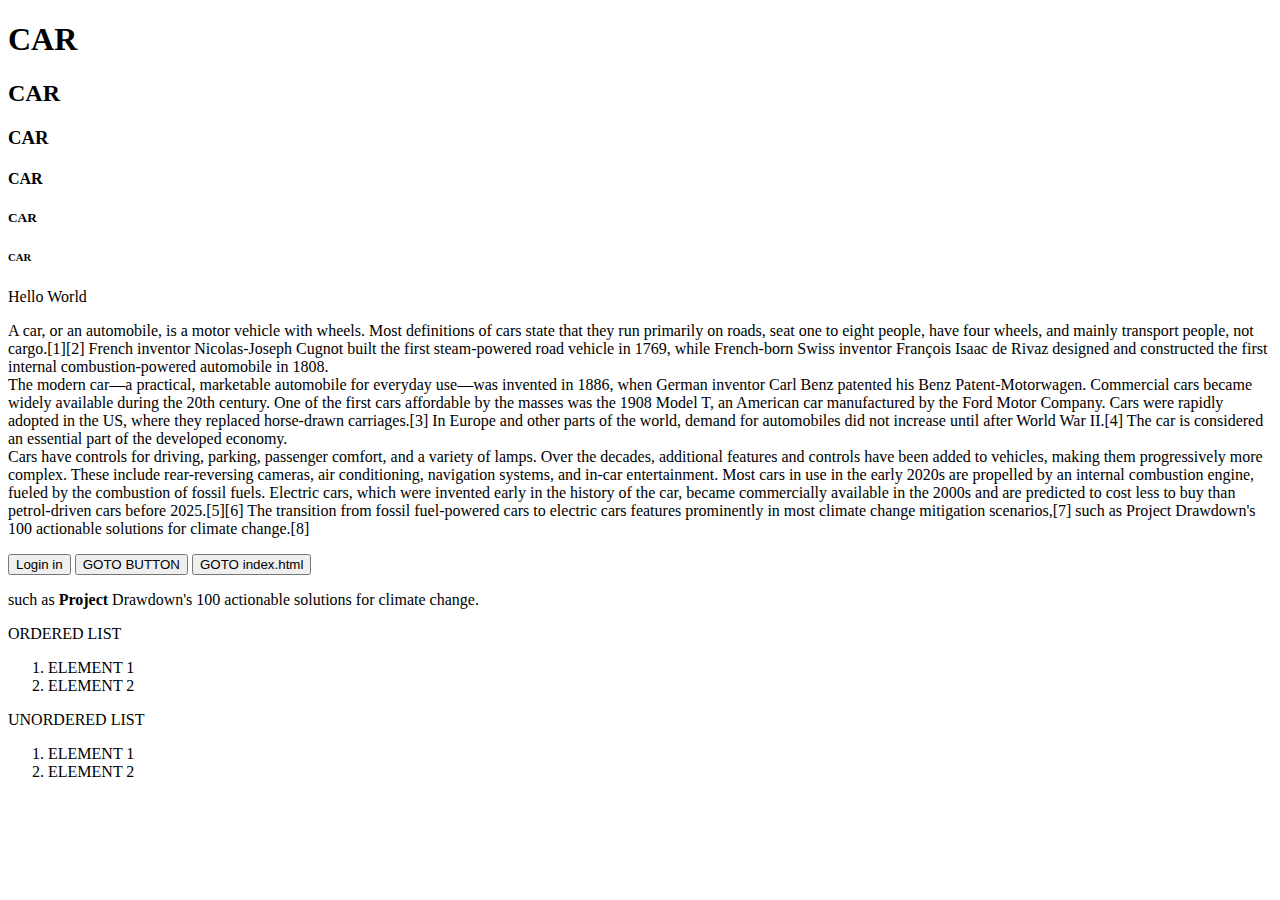
<file: task 1/index.html>
<!DOCTYPE html>
<html>
    <head>
        <title></title>
  </head>
  <body>
    <h1>CAR</h1>
    <h2>CAR</h2>
    <h3>CAR</h3>
    <h4>CAR</h4>
    <h5>CAR</h5>
    <h6>CAR</h6>
	<p>
	Hello World
	</p>
    <P>
        A car, or an automobile, is a motor vehicle with wheels. Most definitions of cars state that they run primarily on roads, seat one to eight people, have four wheels, and mainly transport people, not cargo.[1][2] French inventor Nicolas-Joseph Cugnot built the first steam-powered road vehicle in 1769, while French-born Swiss inventor François Isaac de Rivaz designed and constructed the first internal combustion-powered automobile in 1808.<br/>
        The modern car—a practical, marketable automobile for everyday use—was invented in 1886, when German inventor Carl Benz patented his Benz Patent-Motorwagen. Commercial cars became widely available during the 20th century. One of the first cars affordable by the masses was the 1908 Model T, an American car manufactured by the Ford Motor Company. Cars were rapidly adopted in the US, where they replaced horse-drawn carriages.[3] In Europe and other parts of the world, demand for automobiles did not increase until after World War II.[4] The car is considered an essential part of the developed economy.<br/>
        Cars have controls for driving, parking, passenger comfort, and a variety of lamps. Over the decades, additional features and controls have been added to vehicles, making them progressively more complex. These include rear-reversing cameras, air conditioning, navigation systems, and in-car entertainment. Most cars in use in the early 2020s are propelled by an internal combustion engine, fueled by the combustion of fossil fuels. Electric cars, which were invented early in the history of the car, became commercially available in the 2000s and are predicted to cost less to buy than petrol-driven cars before 2025.[5][6] The transition from fossil fuel-powered cars to electric cars features prominently in most climate change mitigation scenarios,[7] such as Project Drawdown's 100 actionable solutions for climate change.[8] 
    </P>

    <button>Login in</button>
    <button>GOTO BUTTON</button>
    <button>GOTO index.html</button>


	<p>such as<strong> Project </strong>Drawdown's 100 actionable solutions for climate change.</p>
    <p>ORDERED LIST</p>
    <ol type="1">
        <li>ELEMENT 1</li>
        <li>ELEMENT 2</li>
    </ol>
    <p>UNORDERED LIST</p>
    <ol type="disc">
        <li>ELEMENT 1</li>
        <li>ELEMENT 2</li>
    </ol>
  </body>
</html>
</file>
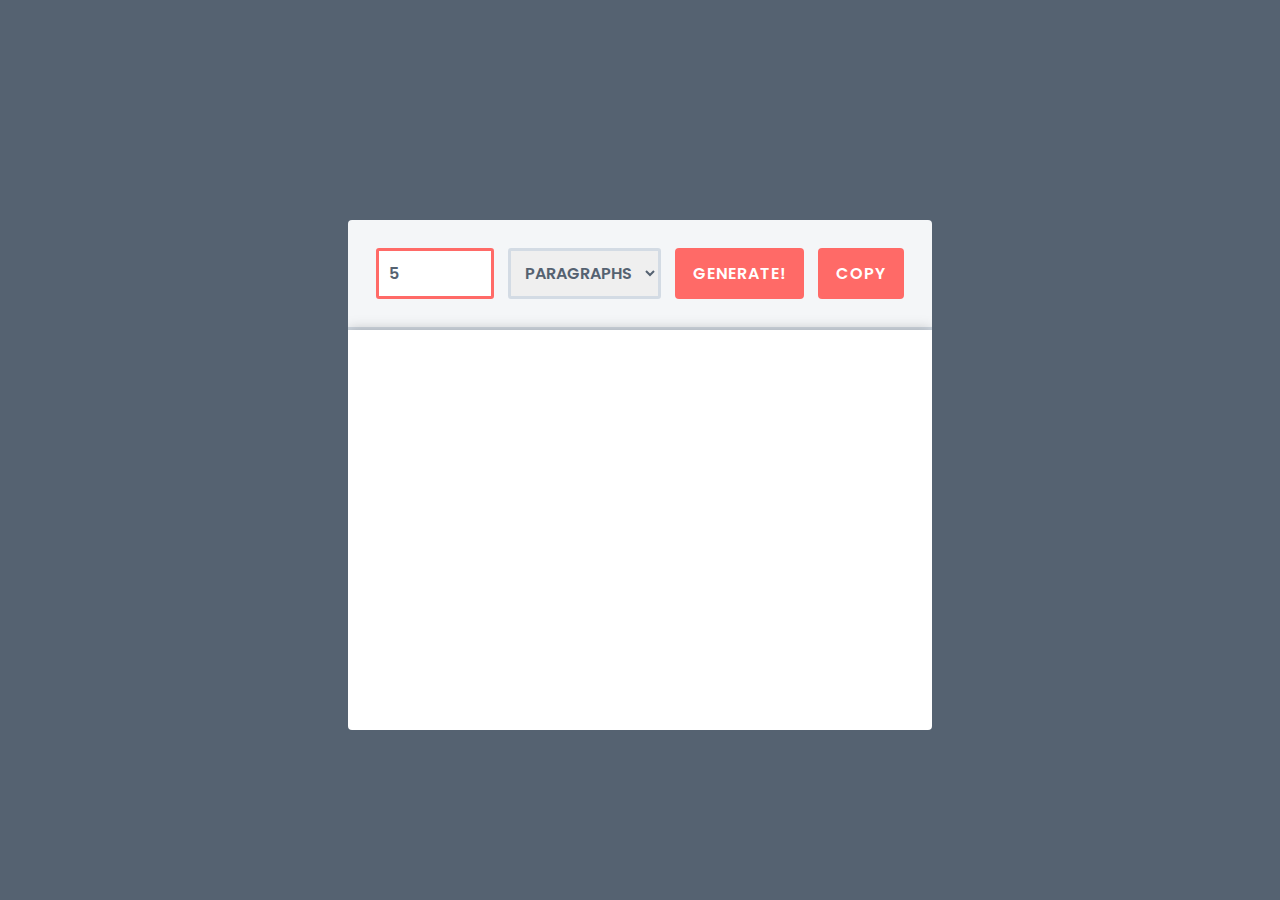
<file: task 11/index.html>
<!DOCTYPE html>
<html lang="en">
<head>
    <meta charset="UTF-8">
    <meta http-equiv="X-UA-Compatible" content="IE=edge">
    <meta name="viewport" content="width=device-width, initial-scale=1.0">
    <title>Bacon Ipsum Generator</title>
    <link rel="stylesheet" href="https://cdnjs.cloudflare.com/ajax/libs/font-awesome/6.1.0/css/all.min.css" integrity="sha512-10/jx2EXwxxWqCLX/hHth/vu2KY3jCF70dCQB8TSgNjbCVAC/8vai53GfMDrO2Emgwccf2pJqxct9ehpzG+MTw==" crossorigin="anonymous" referrerpolicy="no-referrer" />
    <!-- css file -->
    <link rel = "stylesheet" href = "style.css">
</head>
<body>

    <div class = "container">
        <div class = "generator">
            <div class = "generator-head">
                <form id = "generator-form">
                    <div class = "gen-value">
                        <input name = "gen_count" type = "number" class = "form-control" min = "1" max = "100" value = "0">
                    </div>

                    <div>
                        <select name = "gen_options" class = "form-control">
                            <option value = "paras">paragraphs</option>
                            <option value = "sentences">sentences</option>
                            <option value = "words">words</option>
                        </select>
                    </div>
                    <button type = "button" id = "gen-btn" class = "btn">generate!</button>
                </form>

                <button type = "button" id = "copy-btn" class = "btn">
                    <span>copy</span>
                    <i class = "fa-solid fa-copy"></i>
                </button>
            </div>

            <div class = "generator-body">
                <div id = "gen-content"></div>
            </div>
        </div>
    </div>


    <!-- js file -->
    <script src = "script.js"></script>
</body>
</html>
</file>
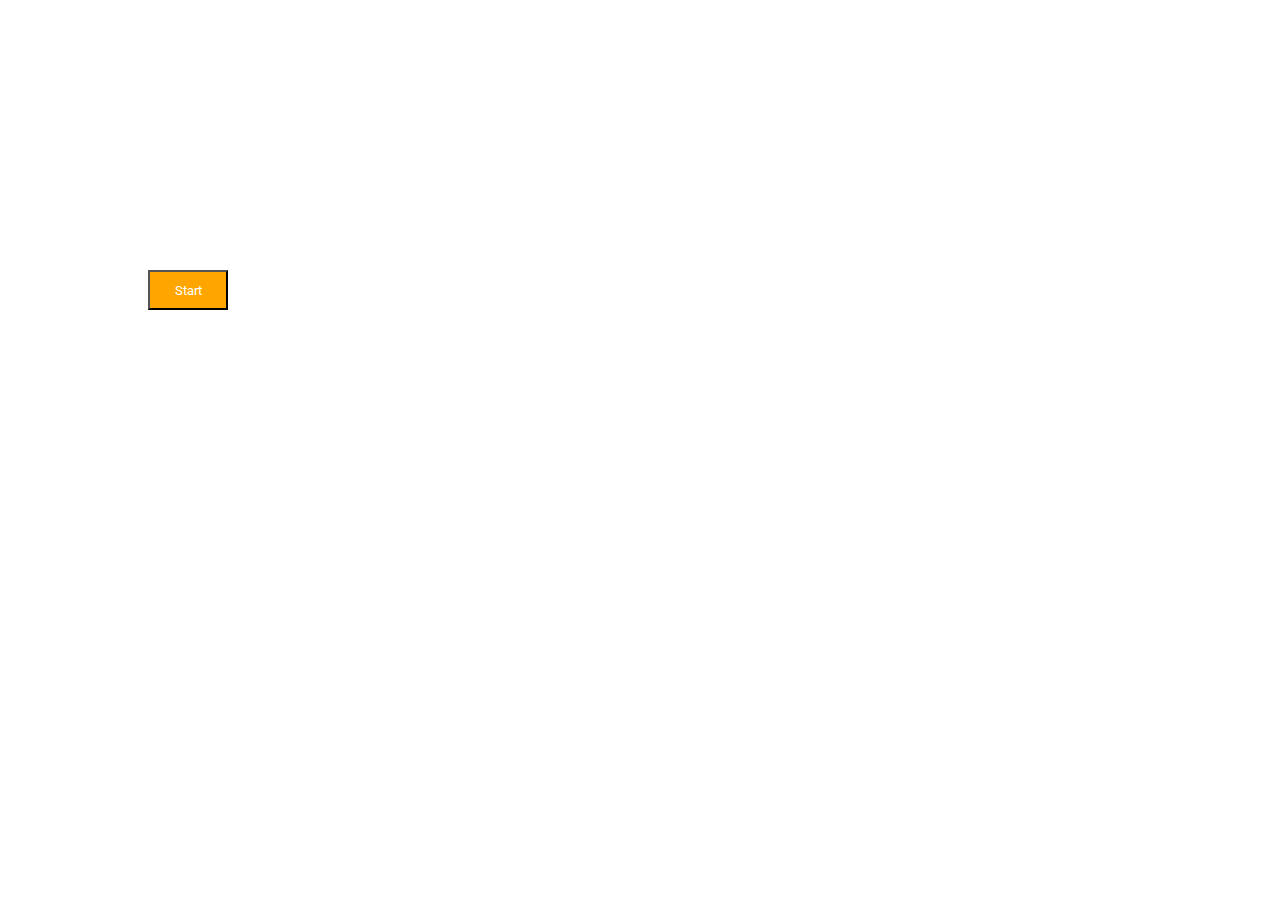
<file: task 3/index.html>
<!DOCTYPE html>
<html lang="en">
  <head>
    <meta charset="UTF-8" />
    <meta name="viewport" content="width=device-width, initial-scale=1.0" />
    <title>TODO LIST</title>
    <link rel="stylesheet" href="todo.css" />
  </head>
  <body>
    <div class="card">
      <div class="card1">
        <h1 class="heading"><strong>Todolist</strong></h1>
        <p class="heading">
          Each day i will accomplish one thing on my todo list.
        </p>
      </div>

      <div class="card2">
        <h3 class="heading"><strong>Read a Book</strong></h3>
        <p class="heading">I dont think that the human race will survive the next thousand years, unless we spread into space. There are too many accidents that can befall life on a single planet. But I'm an optimist...</p>
      </div>

      <div class="card3">
        <button class="btn">Start</button>
        <p class="content">Don't skip introduction</p>
      </div>
    </div>
  </body>
</html>
</file>
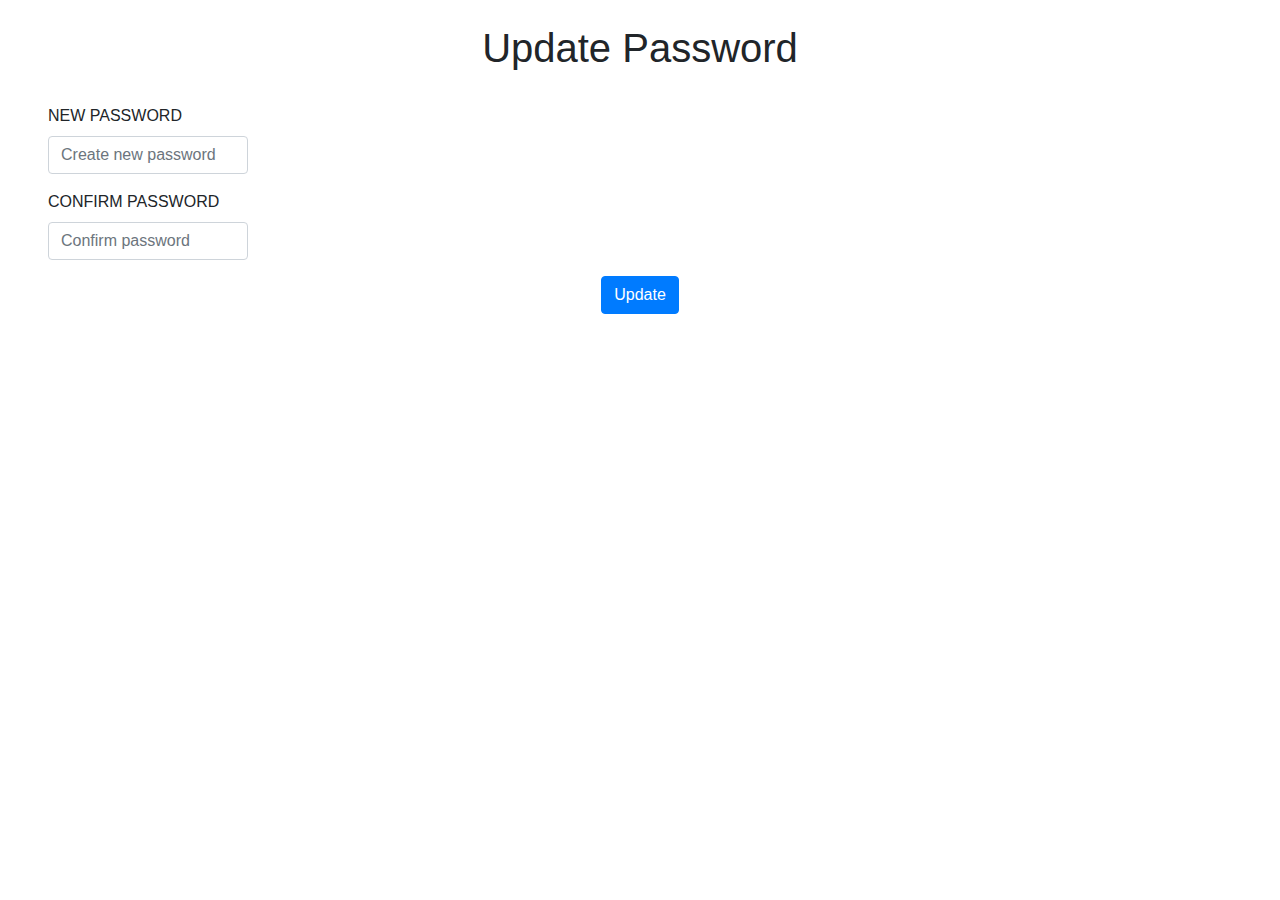
<file: task 8/index.html>
<!DOCTYPE html>
<html>
   <head>
      <link rel="stylesheet" href="https://stackpath.bootstrapcdn.com/bootstrap/4.5.2/css/bootstrap.min.css" integrity="sha384-JcKb8q3iqJ61gNV9KGb8thSsNjpSL0n8PARn9HuZOnIxN0hoP+VmmDGMN5t9UJ0Z" crossorigin="anonymous" />
      <script src="https://code.jquery.com/jquery-3.5.1.slim.min.js" integrity="sha384-DfXdz2htPH0lsSSs5nCTpuj/zy4C+OGpamoFVy38MVBnE+IbbVYUew+OrCXaRkfj" crossorigin="anonymous"></script>
      <script src="https://cdn.jsdelivr.net/npm/popper.js@1.16.1/dist/umd/popper.min.js" integrity="sha384-9/reFTGAW83EW2RDu2S0VKaIzap3H66lZH81PoYlFhbGU+6BZp6G7niu735Sk7lN" crossorigin="anonymous"></script>
      <script src="https://stackpath.bootstrapcdn.com/bootstrap/4.5.2/js/bootstrap.min.js" integrity="sha384-B4gt1jrGC7Jh4AgTPSdUtOBvfO8shuf57BaghqFfPlYxofvL8/KUEfYiJOMMV+rV" crossorigin="anonymous"></script>
      <style>
         .error-message {
         color: red;
         }
         .form-control{
         width: 200px;
         }
      </style>
      <div class="bg-container p-4">
         <div class="flex justify-center items-center h-screen">
            <h1 class="form-heading text-center">Update Password</h1>
            <form id="updatePasswordForm" class="p-4">
               <div class="mb-3">
                  <label for="newPassword" class="input-label">NEW PASSWORD</label>
                  <input type="password" class="form-control" id="newPassword" placeholder="Create new password" />
                  <p id="newPasswordErrMsg" class="error-message mt-1"></p>
               </div>
               <div class="mb-3">
                  <label for="confirmPassword" class="input-label">CONFIRM PASSWORD</label>
                  <input type="password" class="form-control" id="confirmPassword" placeholder="Confirm password" />
                  <p id="confirmPasswordErrMsg" class="error-message mt-1"></p>
               </div>
               <div class="text-center mt-2">
                  <button id="updateBtn" type="submit" class="btn btn-primary">Update</button>
               </div>
            </form>
         </div>
      </div>
   </head>
   <body>
      <script>
         let updatePasswordFormEl = document.getElementById("updatePasswordForm");
         
         let newPasswordEl = document.getElementById("newPassword");
         let newPasswordErrMsgEl = document.getElementById("newPasswordErrMsg");
         
         let confirmPasswordEl = document.getElementById("confirmPassword");
         let confirmPasswordErrMsgEl = document.getElementById("confirmPasswordErrMsg");
         
         let validateNewPassword = function() {
         if (newPasswordEl.value === "") {
         newPasswordErrMsgEl.textContent = "Required*";
         } else {
         newPasswordErrMsgEl.textContent = "";
         }
         };
         
         let validateConfirmPassword = function() {
         let newPassword = newPasswordEl.value;
         let confirmPassword = confirmPasswordEl.value;
         
         if (newPassword !== confirmPassword) {
         confirmPasswordErrMsgEl.textContent = "Passwords must be same";
         } else {
         confirmPasswordErrMsgEl.textContent = "";
         }
         };
         
         newPasswordEl.addEventListener("blur", validateNewPassword);
         confirmPasswordEl.addEventListener("blur", validateConfirmPassword);
         
         updatePasswordFormEl.addEventListener("submit", function(event) {
         event.preventDefault();
         validateNewPassword();
         validateConfirmPassword();
         });
      </script>
   </body>
</html>
</file>
<file: task 11/style.css>
@import url('https://fonts.googleapis.com/css2?family=Poppins:ital,wght@0,200;0,300;0,400;0,500;0,600;0,700;0,800;0,900;1,200;1,300;1,400;1,500;1,600;1,700;1,800;1,900&display=swap');

:root{
    --blue-color: #556271;
    --light-blue-color: #D3DBE4;
    --red-color: #FF6A67;
    --gray-color: #F4F6F8;
    --white-color: #fff;
}

*{
    padding: 0;
    margin: 0;
    -webkit-box-sizing: border-box;
            box-sizing: border-box;
}
html{
    font-size: 10px;
}
body{
    font-family: 'Poppins', sans-serif;
    line-height: 1.6;
    font-size: 1.6rem;
    background-color: var(--blue-color);
    display: -webkit-box;
    display: -ms-flexbox;
    display: flex;
    -webkit-box-align: center;
        -ms-flex-align: center;
            align-items: center;
    -webkit-box-pack: center;
        -ms-flex-pack: center;
            justify-content: center;
    min-height: 100vh;
}
.btn{
    background-color: var(--red-color);
    border: none;
    color: var(--white-color);
    text-transform: uppercase;
    font-family: 'Poppins', sans-serif;
    font-weight: 600;
    font-size: 1.6rem;
    letter-spacing: 1px;
    padding: 1.3rem 1.8rem;
    border-radius: 4px;
    cursor: pointer;
    -webkit-transition: all 300ms ease-in-out;
    -o-transition: all 300ms ease-in-out;
    transition: all 300ms ease-in-out;
}
.btn:hover{
    -webkit-box-shadow: 0 0 7px 0 rgba(0, 0, 0, 0.25);
            box-shadow: 0 0 7px 0 rgba(0, 0, 0, 0.25);
}
.form-control{
    border: 3px solid var(--light-blue-color);
    border-radius: 3px;
    padding: 1rem;
    font-family: 'Poppins', sans-serif;
    text-transform: uppercase;
    font-weight: 600;
    font-size: 1.6rem;
    color: var(--blue-color);
    outline: 0;
}
.container{
    max-width: 1000px;
    margin: 0 auto;
    padding: 5rem 2rem 0;
}
.generator{
    border-radius: 0.4rem;
    overflow: hidden;
}
.generator-head{
    background-color: var(--gray-color);
    padding: 2.8rem;
    border-bottom: 3px solid var(--light-blue-color);
    display: -webkit-box;
    display: -ms-flexbox;
    display: flex;
    -webkit-box-align: center;
        -ms-flex-align: center;
            align-items: center;
    -webkit-box-pack: justify;
        -ms-flex-pack: justify;
            justify-content: space-between;
}
.generator-head form{
    display: -webkit-box;
    display: -ms-flexbox;
    display: flex;
    -webkit-box-align: center;
        -ms-flex-align: center;
            align-items: center;
}
.generator-head form > *{
    margin-right: 1.4rem;
}
.generator-body{
    background-color: var(--white-color);
    min-height: 400px;
    -webkit-box-shadow: 0 0 13px 0 rgba(0, 0, 0, 0.25);
            box-shadow: 0 0 13px 0 rgba(0, 0, 0, 0.25);
}
.generator-body #gen-content{
    width: 100%;
    max-height: 500px;
    overflow-y: scroll;
    padding: 2.8rem;
    font-size: 1.7rem;
    color: var(--blue-color);
    font-weight: 500;
    line-height: 1.8;
}
#gen-content::-webkit-scrollbar{
    width: 10px;
}
#gen-content::-webkit-scrollbar-track{
    -webkit-box-shadow: inset 0 0 6px rgba(0, 0, 0, 0.3);
            box-shadow: inset 0 0 6px rgba(0, 0, 0, 0.3);
}
#gen-content::-webkit-scrollbar-thumb{
    background-color: var(--red-color);
    border-radius: 5px;
}

@media screen and (max-width: 768px){
    .generator-head{
        -ms-flex-wrap: wrap;
            flex-wrap: wrap;
    }
    #copy-btn{
        margin-top: 2rem;
    }
}
</file>
<file: task 3/todo.css>
@import url('https://fonts.googleapis.com/css2?family=Roboto&display=swap');

.card{
    background-image: url("https://ik.imagekit.io/w7xwvn6pu/todolistbg.jpg?updatedAt=1705460746671");
    height: 640px;
    width: 360px;
    background-size: contain;
}

.card1{
    text-align: center;
}

.card3{
    text-align: center;
}

.heading{
    color: white;
    font-family: 'Roboto', sans-serif;
    font-style: normal;
    font-weight: 400;
}

.content{
    color: white;
    font-family: 'Roboto', sans-serif;
    font-style: normal;
    font-size: 10px;
    font-weight: 400;
    text-decoration: underline;
}

.btn{
    background-color: orange;
    height: 40px;
    width: 80px;
    color: white;
    font-family: 'Roboto',sans-serif;
    font-style: normal;
    font-weight: 400;
}
</file>
